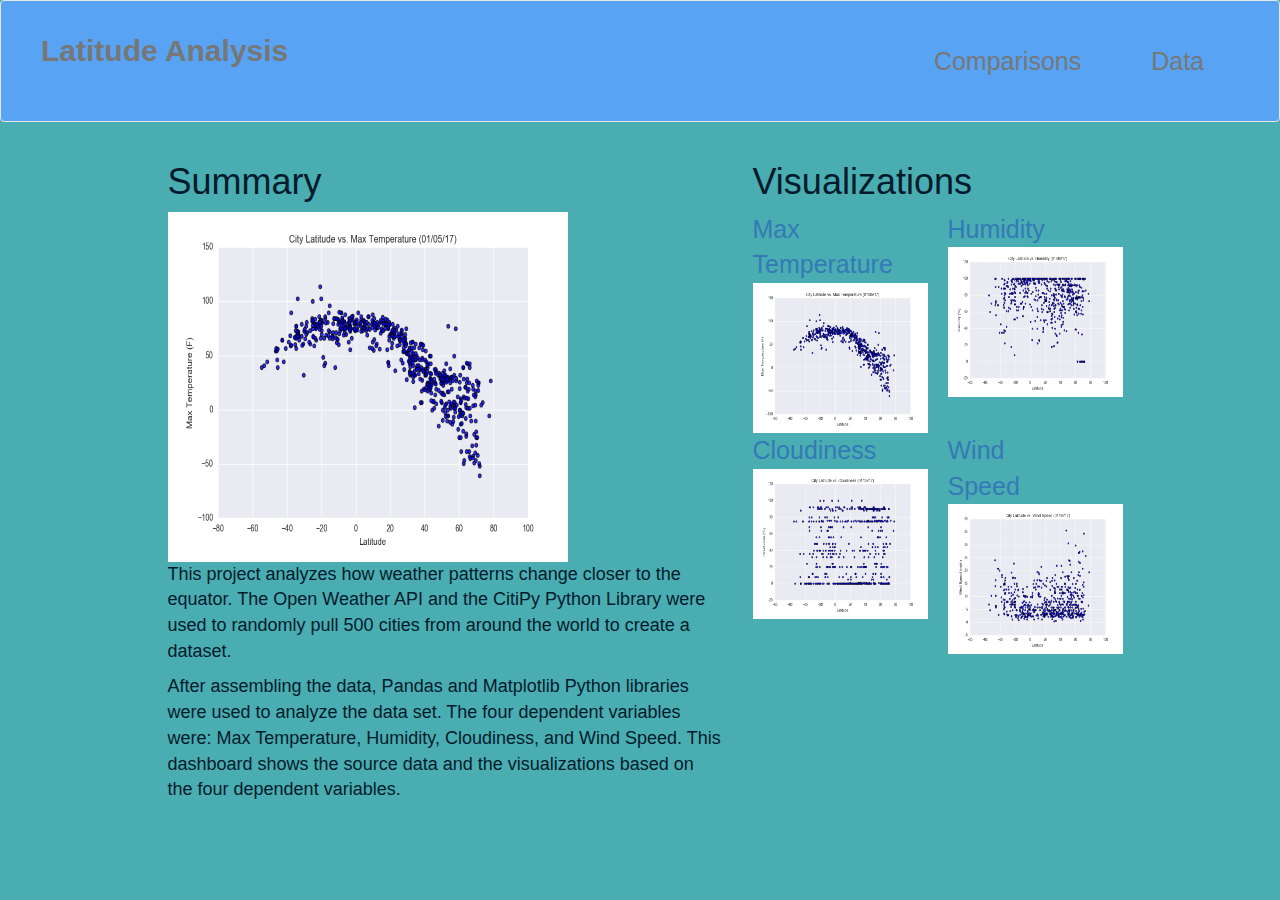
<file: index.html>
<!DOCTYPE html>
<html lang="en-us">

<head>

    <meta charset="UTF-8">
    <title>Latitude Analysis</title>

    <link rel="stylesheet" href="https://maxcdn.bootstrapcdn.com/bootstrap/3.3.6/css/bootstrap.min.css">
    <link rel="stylesheet" href="style.css">
</head>

<body>
    <nav class="navbar navbar-default">
        <div class="container-fluid">
            <div class="navbar-header">
                <a class="navbar-brand" href="https://jmchairez.github.io/index">Latitude Analysis</a>
            </div>

            <div class="collapse navbar-collapse" id="bs-example-navbar-collapse-1">
                <ul class="nav navbar-nav navbar-right">
                    <li class="dropdown"></li>
                    <li><a href="https://jmchairez.github.io/Comparisons">Comparisons</a></li>
                    <li><a href="https://jmchairez.github.io/Data">Data</a></li>
                    <ul class="dropdown-menu">
                        <li><a href="https://jmchairez.github.io/graph1">Max Temperature</a></li>
                        <li><a href="https://jmchairez.github.io/graph2">Humidity</a></li>
                        <li><a href="https://jmchairez.github.io/graph3">Cloudiness</a></li>
                        <li role="separator" class="divider"></li>
                        <li><a href="https://jmchairez.github.io/graph4">Wind Speed</a></li>
                        </li>
                    </ul>
            </div>
        </div>
    </nav>

    <div class="container">
        <div class="row">
            <div class="col-md-1"></div>
            <div class="col-md-6">
                <h1>Summary</h1>
                <img src="Fig1.png" width="400" height="350">
                <p>This project analyzes how weather patterns change closer to the equator. The Open Weather API and the
                    CitiPy Python Library were used to randomly pull 500 cities
                    from around the world to create a dataset. </p>
                <p>After assembling the data, Pandas and Matplotlib Python libraries were used to analyze the data set.
                    The four dependent variables were: Max Temperature, Humidity, Cloudiness, and Wind Speed. This
                    dashboard shows the source data and the visualizations based on the four dependent variables.</p>
            </div>
            <div class="col-md-4 sidebar">
                <div class="row">
                    <div class="col-md-12">
                        <h1>Visualizations</h1>
                    </div>
                </div>
                <div class="row">

                    <div class="col-md-3">
                        <a href="graph1.html">Max Temperature<img src="Fig1.png" width="175px" height="150px"></a>
                    </div>
                    <div class="col-md-3"></div>

                    <div class="col-md-3">
                        <a href="graph2.html">Humidity<img src="Fig2.png" width="175px" height="150px"></a>
                    </div>
                    <div class="col-md-3"></div>
                </div>
                <div class="row">

                    <div class="col-md-3">
                        <a href="graph3.html">Cloudiness<img src="Fig3.png" width="175px" height="150px"></a>
                    </div>
                    <div class="col-md-3"></div>

                    <div class="col-md-3">
                        <a href="graph4.html">Wind Speed<img src="Fig4.png" width="175px" height="150px"></a>
                    </div>
                    <div class="col-md-3"></div>
                </div>
            </div>
            <div class="col-md-1"></div>
        </div>
    </div>
</body>

</html>
</file>
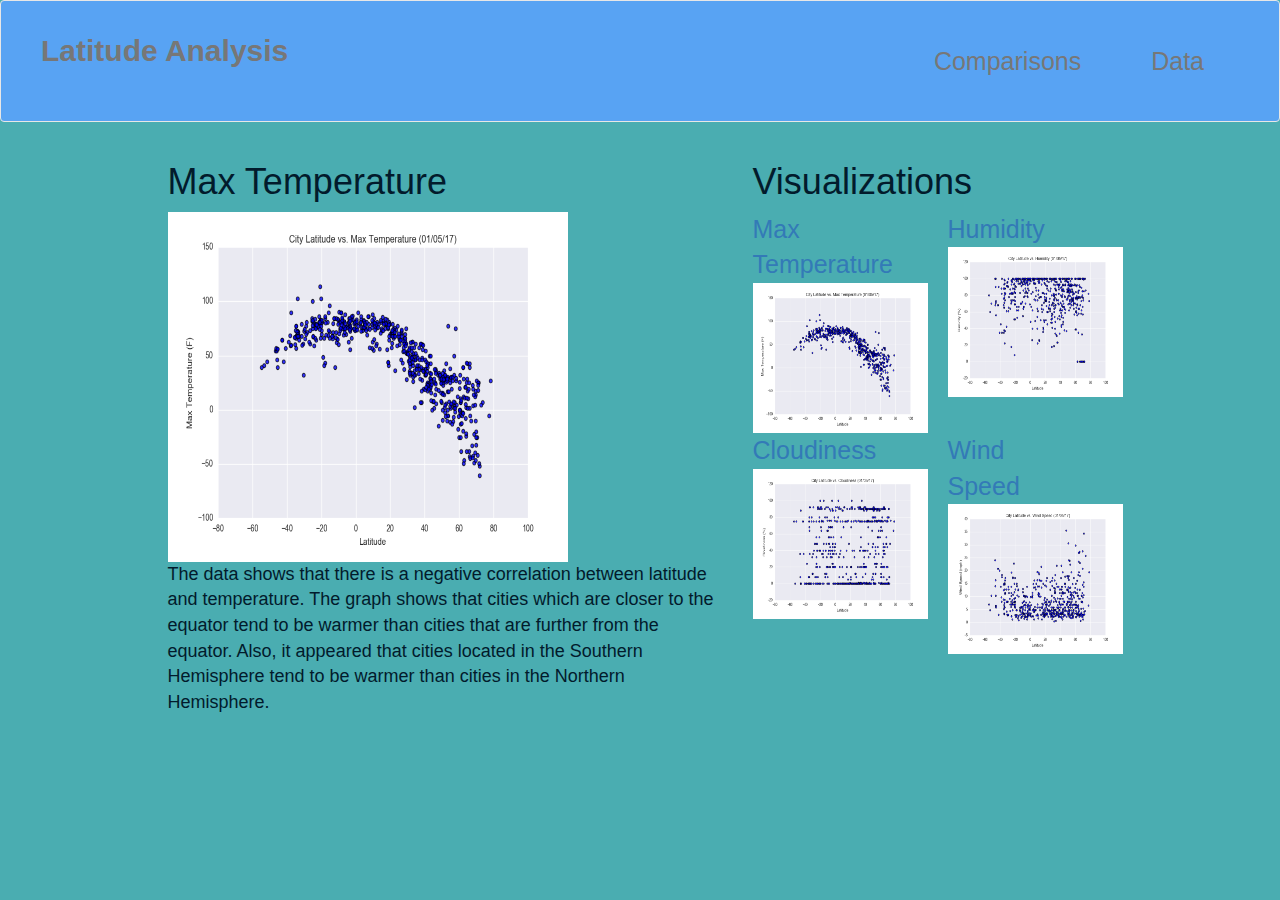
<file: graph1.html>
<!DOCTYPE html>
<html lang="en-us">

<head>

  <meta charset="UTF-8">
  <title>Latitude vs. Max Temperature</title>

  <link rel="stylesheet" href="https://maxcdn.bootstrapcdn.com/bootstrap/3.3.6/css/bootstrap.min.css">
  <link rel="stylesheet" href="style.css">
</head>
	  
<body>
        <nav class="navbar navbar-default">
                <div class="container-fluid">

                  <div class="navbar-header">
                    <button type="button" class="navbar-toggle collapsed" data-toggle="collapse" data-target="#bs-example-navbar-collapse-1" aria-expanded="false">
                      <span class="sr-only">Toggle navigation</span>
                      <span class="icon-bar"></span>
                      <span class="icon-bar"></span>
                      <span class="icon-bar"></span>
                    </button>
                    <a class="navbar-brand" href="https://jmchairez.github.io/index">Latitude Analysis</a>
                  </div>
              

                  <div class="collapse navbar-collapse" id="bs-example-navbar-collapse-1">
                    
                    <ul class="nav navbar-nav navbar-right">
                        <li class="dropdown"></li>
                        <li><a href="https://jmchairez.github.io/Comparisons">Comparisons</a></li>
                      <li><a href="https://jmchairez.github.io/Data">Data</a></li>
                        <ul class="dropdown-menu">
                          <li><a href="https://jmchairez.github.iograph1">Max Temperature</a></li>
                          <li><a href="https://jmchairez.github.iograph2">Humidity</a></li>
                          <li><a href="https://jmchairez.github.iograph3">Cloudiness</a></li>
                          <li role="separator" class="divider"></li>
                          <li><a href="https://jmchairez.github.iograph4">Wind Speed</a></li>
                        </ul>
                      </li>
                    </ul>
                  </div>
                </div>
              </nav>
              
              <div class="container">
                  <div class="row">
                   <div class="col-md-1"></div>  
                     <div class="col-md-6">
                    <h1>Max Temperature</h1>
                      <img src="Fig1.png" width="400" height="350">
                      <p>The data shows that there is a negative correlation between latitude and temperature. The graph shows that cities which are closer to the equator tend to be warmer than cities that are further from the equator. Also, it appeared that cities located in the Southern Hemisphere tend to be warmer than cities in the Northern Hemisphere.</p>
                   </div>    
                     <div class="col-md-4 sidebar">
                      <div class="row">
                        <div class="col-md-12">
                          <h1>Visualizations</h1>
                        </div>
                      </div>
                     <div class="row">
              
                        <div class="col-md-3">    
                             <a href="graph1.html">Max Temperature<img src="Fig1.png" width="175px" height="150px"></a>
                        </div>
                        <div class="col-md-3"></div>
                      
                        <div class="col-md-3">  
                             <a href="graph2.html">Humidity<img src="Fig2.png" width="175px" height="150px"></a>
                        </div>
                        <div class="col-md-3"></div>  
                     </div>   
                     <div class ="row"> 
                        
                        <div class="col-md-3">  
                          <a href="graph3.html">Cloudiness<img src="Fig3.png" width="175px" height="150px"></a>
                        </div>
                        <div class="col-md-3"></div>
                        
                        <div class="col-md-3">     
                          <a href="graph4.html">Wind Speed<img src="Fig4.png" width="175px" height="150px"></a>
                        </div>
                        <div class="col-md-3"></div>
                      </div>    
                   </div>         
                  <div class="col-md-1"></div>
                </div>      
              </div>	 	
              </body>	

</html>
</file>
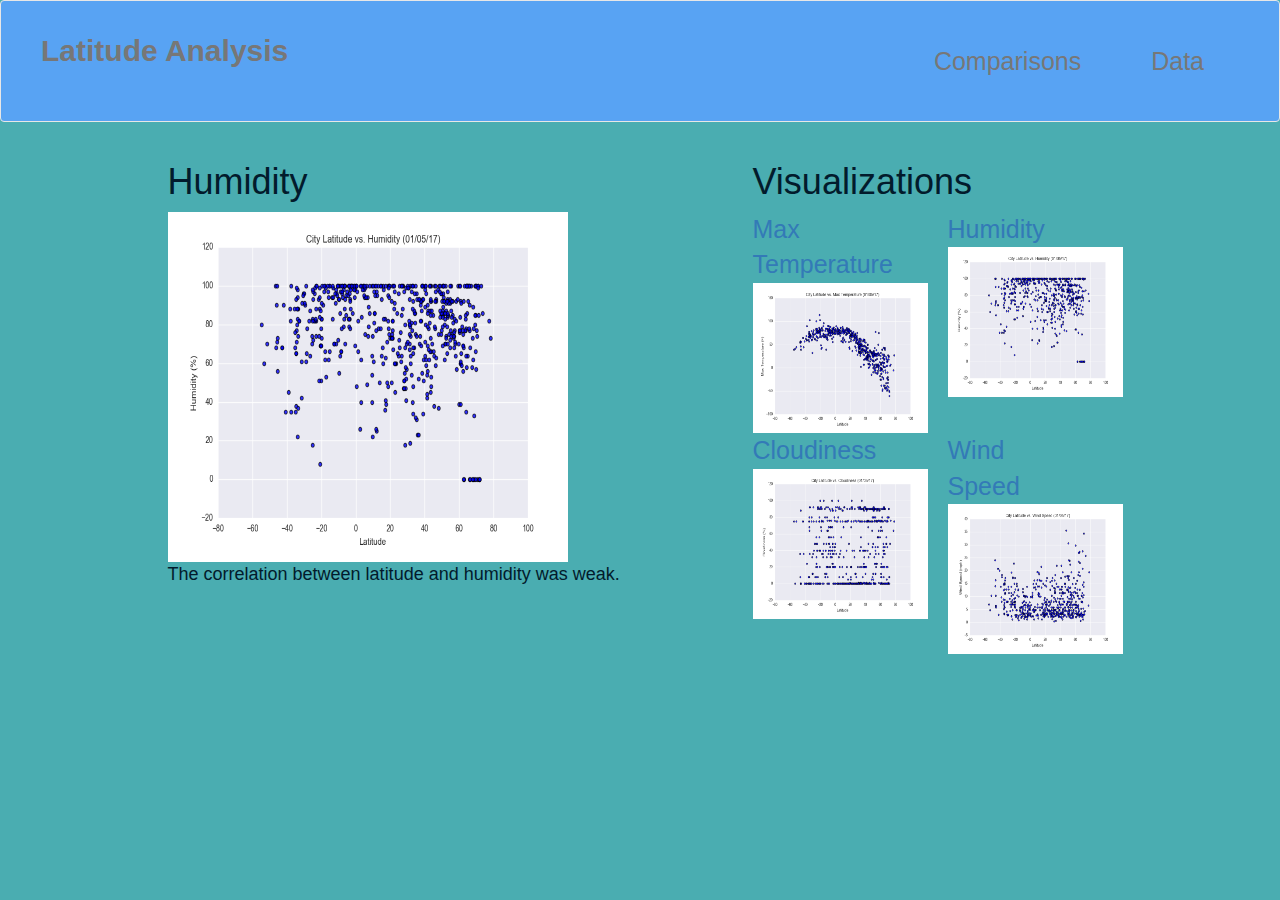
<file: graph2.html>
<!DOCTYPE html>
<html lang="en-us">

<head>

  <meta charset="UTF-8">
  <title>Latitude vs. Humidity</title>

  <link rel="stylesheet" href="https://maxcdn.bootstrapcdn.com/bootstrap/3.3.6/css/bootstrap.min.css">
  <link rel="stylesheet" href="style.css">
</head>
	  
<body>
        <nav class="navbar navbar-default">
                <div class="container-fluid">

                  <div class="navbar-header">
                    <button type="button" class="navbar-toggle collapsed" data-toggle="collapse" data-target="#bs-example-navbar-collapse-1" aria-expanded="false">
                      <span class="sr-only">Toggle navigation</span>
                      <span class="icon-bar"></span>
                      <span class="icon-bar"></span>
                      <span class="icon-bar"></span>
                    </button>
                    <a class="navbar-brand" href="https://jmchairez.github.io/index">Latitude Analysis</a>
                  </div>
              

                  <div class="collapse navbar-collapse" id="bs-example-navbar-collapse-1">
                    
                    <ul class="nav navbar-nav navbar-right">
                        <li><a href="https://jmchairez.github.io/Comparisons">Comparisons</a></li>
                      <li><a href="https://jmchairez.github.io/Data">Data</a></li>
                        <ul class="dropdown-menu">
                          <li><a href="https://jmchairez.github.io/graph1">Max Temperature</a></li>
                          <li><a href="https://jmchairez.github.io/graph2">Humidity</a></li>
                          <li><a href="https://jmchairez.github.io/graph3">Cloudiness</a></li>
                          <li role="separator" class="divider"></li>
                          <li><a href="https://jmchairez.github.io/graph4">Wind Speed</a></li>
                        </ul>
                      </li>
                    </ul>
                  </div>
                </div>
              </nav>
              
              <div class="container">
                  <div class="row">
                   <div class="col-md-1"></div>  
                     <div class="col-md-6">
                    <h1>Humidity</h1>
                      <img src="Fig2.png" width="400" height="350">
                      <p>The correlation between latitude and humidity was weak.</p>
                   </div>    
                     <div class="col-md-4 sidebar">
                      <div class="row">
                        <div class="col-md-12">
                          <h1>Visualizations</h1>
                        </div>
                      </div>
                     <div class="row">
              
                        <div class="col-md-3">    
                             <a href="graph1.html">Max Temperature<img src="Fig1.png" width="175px" height="150px"></a>
                        </div>
                        <div class="col-md-3"></div>
                      
                        <div class="col-md-3">  
                             <a href="graph2.html">Humidity<img src="Fig2.png" width="175px" height="150px"></a>
                        </div>
                        <div class="col-md-3"></div>  
                     </div>   
                     <div class ="row"> 
                        
                        <div class="col-md-3">  
                          <a href="graph3.html">Cloudiness<img src="Fig3.png" width="175px" height="150px"></a>
                        </div>
                        <div class="col-md-3"></div>
                        
                        <div class="col-md-3">     
                          <a href="graph4.html">Wind Speed<img src="Fig4.png" width="175px" height="150px"></a>
                        </div>
                        <div class="col-md-3"></div>
                      </div>    
                   </div>         
                  <div class="col-md-1"></div>
                </div>      
              </div>	 	
              </body>	

</html>
</file>
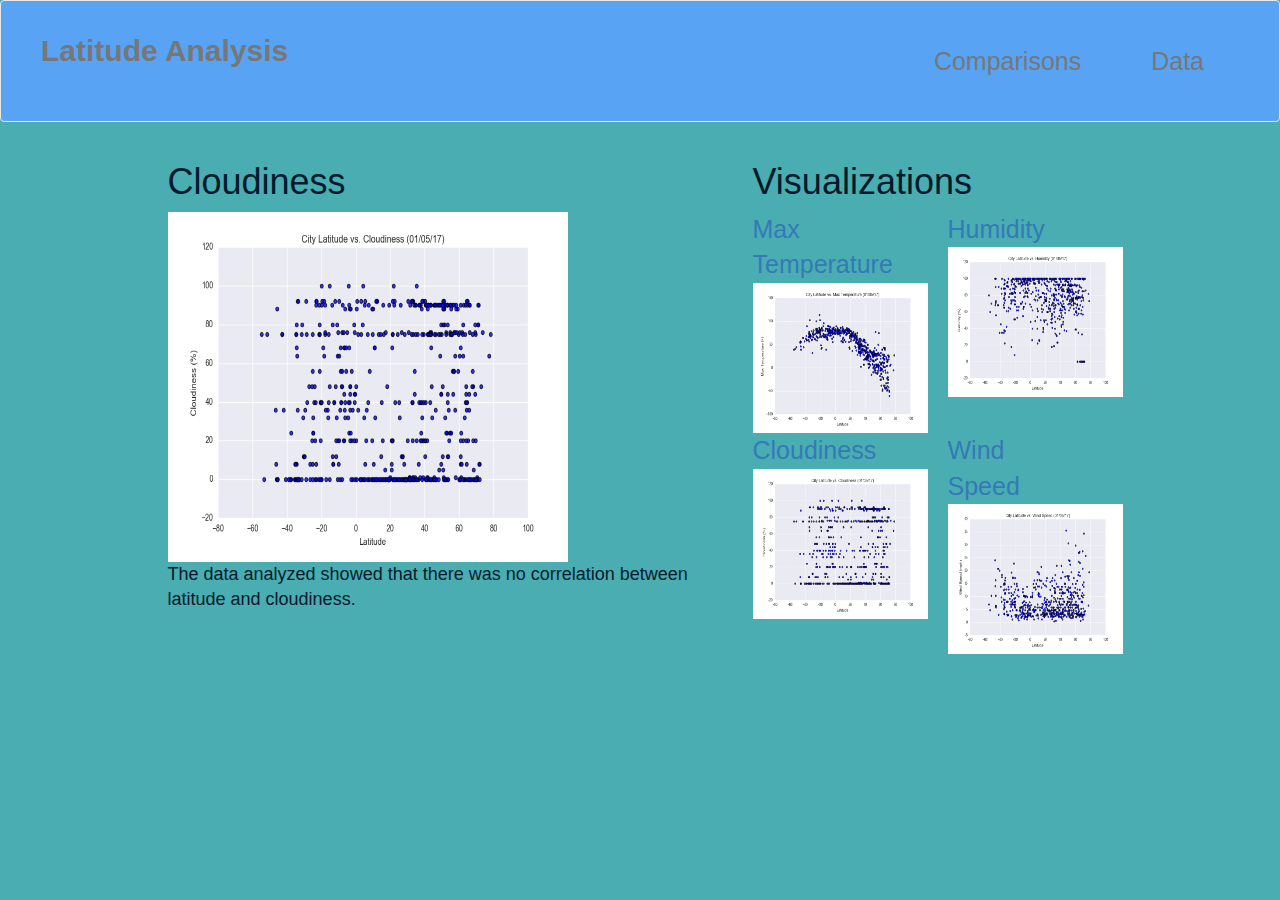
<file: graph3.html>
<!DOCTYPE html>
<html lang="en-us">

<head>

  <meta charset="UTF-8">
  <title>Latitude vs. Cloudiness</title>

  <link rel="stylesheet" href="https://maxcdn.bootstrapcdn.com/bootstrap/3.3.6/css/bootstrap.min.css">
  <link rel="stylesheet" href="style.css">
</head>
	  
<body>
        <nav class="navbar navbar-default">
                <div class="container-fluid">

                  <div class="navbar-header">
                    <button type="button" class="navbar-toggle collapsed" data-toggle="collapse" data-target="#bs-example-navbar-collapse-1" aria-expanded="false"></button>
                      <span class="sr-only">Toggle navigation</span>
                      <span class="icon-bar"></span>
                      <span class="icon-bar"></span>
                      <span class="icon-bar"></span>
                    </button>
                    <a class="navbar-brand" href="https://jmchairez.github.io/index">Latitude Analysis</a>
                  </div>
              

                  <div class="collapse navbar-collapse" id="bs-example-navbar-collapse-1">
                    
                    <ul class="nav navbar-nav navbar-right">
                        <li><a href="https://jmchairez.github.io/Comparisons">Comparisons</a></li>
                      <li><a href="https://jmchairez.github.io/Data.html">Data</a></li>
                        <ul class="dropdown-menu">
                          <li><a href="https://jmchairez.github.io/graph1">Max Temperature</a></li>
                          <li><a href="https://jmchairez.github.io/graph2">Humidity</a></li>
                          <li><a href="https://jmchairez.github.io/graph3">Cloudiness</a></li>
                          <li role="separator" class="divider"></li>
                          <li><a href="https://jmchairez.github.io/graph4">Wind Speed</a></li>
                        </ul>
                      </li>
                    </ul>
                  </div>
                </div>
              </nav>
              
              <div class="container">
                  <div class="row">
                   <div class="col-md-1"></div>  
                     <div class="col-md-6">
                    <h1>Cloudiness</h1>
                      <img src="Fig3.png" width="400" height="350">
                      <p>The data analyzed showed that there was no correlation between latitude and cloudiness.</p>
                   </div>    
                     <div class="col-md-4 sidebar">
                      <div class="row">
                        <div class="col-md-12">
                          <h1>Visualizations</h1>
                        </div>
                      </div>
                     <div class="row">
              
                        <div class="col-md-3">    
                             <a href="graph1.html">Max Temperature<img src="Fig1.png" width="175px" height="150px"></a>
                        </div>
                        <div class="col-md-3"></div>
                      
                        <div class="col-md-3">  
                             <a href="graph2.html">Humidity<img src="Fig2.png" width="175px" height="150px"></a>
                        </div>
                        <div class="col-md-3"></div>  
                     </div>   
                     <div class ="row"> 
                        
                        <div class="col-md-3">  
                          <a href="graph3.html">Cloudiness<img src="Fig3.png" width="175px" height="150px"></a>
                        </div>
                        <div class="col-md-3"></div>
                        
                        <div class="col-md-3">     
                          <a href="graph4.html">Wind Speed<img src="Fig4.png" width="175px" height="150px"></a>
                        </div>
                        <div class="col-md-3"></div>
                      </div>    
                   </div>         
                  <div class="col-md-1"></div>
                </div>      
              </div>	 	
              </body>	

</html>
</file>
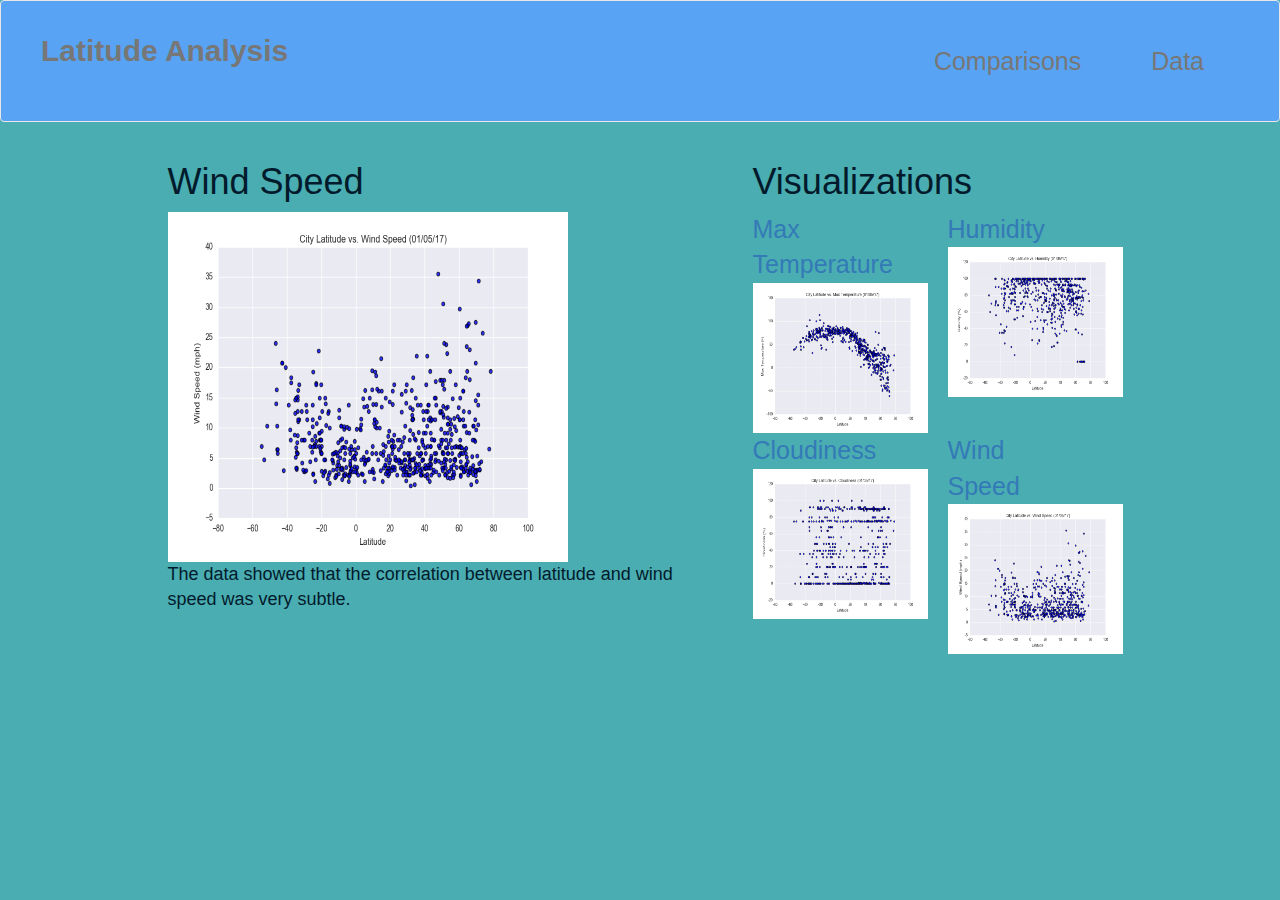
<file: graph4.html>
<!DOCTYPE html>
<html lang="en-us">

<head>

  <meta charset="UTF-8">
  <title>Latitude vs. Wind Speed</title>

  <link rel="stylesheet" href="https://maxcdn.bootstrapcdn.com/bootstrap/3.3.6/css/bootstrap.min.css">
  <link rel="stylesheet" href="style.css">
</head>
	  
<body>
        <nav class="navbar navbar-default">
                <div class="container-fluid">

                  <div class="navbar-header">
                    <button type="button" class="navbar-toggle collapsed" data-toggle="collapse" data-target="#bs-example-navbar-collapse-1" aria-expanded="false">
                      <span class="sr-only">Toggle navigation</span>
                      <span class="icon-bar"></span>
                      <span class="icon-bar"></span>
                      <span class="icon-bar"></span>
                    </button>
                    <a class="navbar-brand" href="https://jmchairez.github.io/index">Latitude Analysis</a>
                  </div>
              

                  <div class="collapse navbar-collapse" id="bs-example-navbar-collapse-1">
                    
                    <ul class="nav navbar-nav navbar-right">
                        <li><a href="https://jmchairez.github.io/Comparisons">Comparisons</a></li>
                      <li><a href="https://jmchairez.github.io/Data.html">Data</a></li>
                        <ul class="dropdown-menu">
                          <li><a href="https://jmchairez.github.io/graph1">Max Temperature</a></li>
                          <li><a href="https://jmchairez.github.io/graph2">Humidity</a></li>
                          <li><a href="https://jmchairez.github.io/graph3">Cloudiness</a></li>
                          <li role="separator" class="divider"></li>
                          <li><a href="https://jmchairez.github.io/graph4">Wind Speed</a></li>
                        </ul>
                      </li>
                    </ul>
                  </div>
                </div>
              </nav>
              
              <div class="container">
                  <div class="row">
                   <div class="col-md-1"></div>  
                     <div class="col-md-6">
                    <h1>Wind Speed</h1>
                      <img src="Fig4.png" width="400" height="350">
                      <p>The data showed that the correlation between latitude and wind speed was very subtle.</p>
                   </div>    
                     <div class="col-md-4 sidebar">
                      <div class="row">
                        <div class="col-md-12">
                          <h1>Visualizations</h1>
                        </div>
                      </div>
                     <div class="row">
              
                        <div class="col-md-3">    
                             <a href="graph1.html">Max Temperature<img src="Fig1.png" width="175px" height="150px"></a>
                        </div>
                        <div class="col-md-3"></div>
                      
                        <div class="col-md-3">  
                             <a href="graph2.html">Humidity<img src="Fig2.png" width="175px" height="150px"></a>
                        </div>
                        <div class="col-md-3"></div>  
                     </div>   
                     <div class ="row"> 
                        
                        <div class="col-md-3">  
                          <a href="graph3.html">Cloudiness<img src="Fig3.png" width="175px" height="150px"></a>
                        </div>
                        <div class="col-md-3"></div>
                        
                        <div class="col-md-3">     
                          <a href="graph4.html">Wind Speed<img src="Fig4.png" width="175px" height="150px"></a>
                        </div>
                        <div class="col-md-3"></div>
                      </div>    
                   </div>         
                  <div class="col-md-1"></div>
                </div>      
              </div>	 	
              </body>	

</html>
</file>
<file: style.css>
body {
    color: rgb(2, 27, 44);
    font-size: 25px;
    background: rgb(74, 173, 177);
  }
  
  .box {
    padding: 10px;
    background: rgb(32, 134, 112);
    margin-top: 50px;
    margin-left: 5px;
    margin-right: 5px;
    margin-bottom: 20px;
    align-content: center;
  }
  
  .navbar {
    color: rgb(2, 27, 44);
    font-size: 25px;
    margin-right: 0px;
    margin-left: 0px;
    padding: 25px;
    background: rgb(88, 163, 243);
  }
  
  .navbar li {
    font-size: 25px;
    display: inline-block;
    padding: 10px;
    margin-right: 10px;
    margin-left: 10px;
    cursor: pointer;
  }

  .navbar li a{
    color: rgb(2, 27, 44);
    font-size: 25px;
    text-decoration: none;
  }

  h1 {
    font-size: 36px;
  }
  h2 {
    font-size: 22px;
  }
  
  p {
    font-size: 18px;
  }
  
  .c-d {
    color: rgb(2, 27,44);
    font-size: 25px;
  }
  
  .latitude {
    color: rgb(10, 8, 8);
    font-family: verdana;
    font-size: 45px;
    border: 1px solid rgb(81, 171, 231);
    padding: 15px;
    text-decoration: none;
  }
  
  @media (max-width: 500px) {
    .navbar li {
      font-size: 25px;
      padding: 10px;
    }
    .box {
      margin-right: 22px;
      margin-left: 22px;
    }
    .navbar ul {
      visibility: hidden;
    }
    #nav-select {
      visibility: visible;
    }
  }
  
  .col-1 {
    width: 8%;
  }
  .col-2 {
    width: 17%;
  }
  .col-3 {
    width: 24%;
  }
  .col-4 {
    width: 32%;
  }
  .col-5 {
    width: 40%;
  }
  .col-6 {
    width: 50%;
  }
  .col-7 {
    width: 60%;
  }
  .col-8 {
    width: 65%;
  }
  .col-9 {
    width: 75%;
  }
  .col-10 {
    width: 82%;
  }
  .col-11 {
    width: 92%;
  }
  .col-12 {
    width: 100%;
  }
  
  @media only screen and (max-width: 768px) {
    [class*="col-"] {
      width: 100%;
    }
  }
  
  .navbar-brand {
    font-size: 30px;
    font-weight: bold;
    color: rgb(2, 27, 44);
  }
</file>
